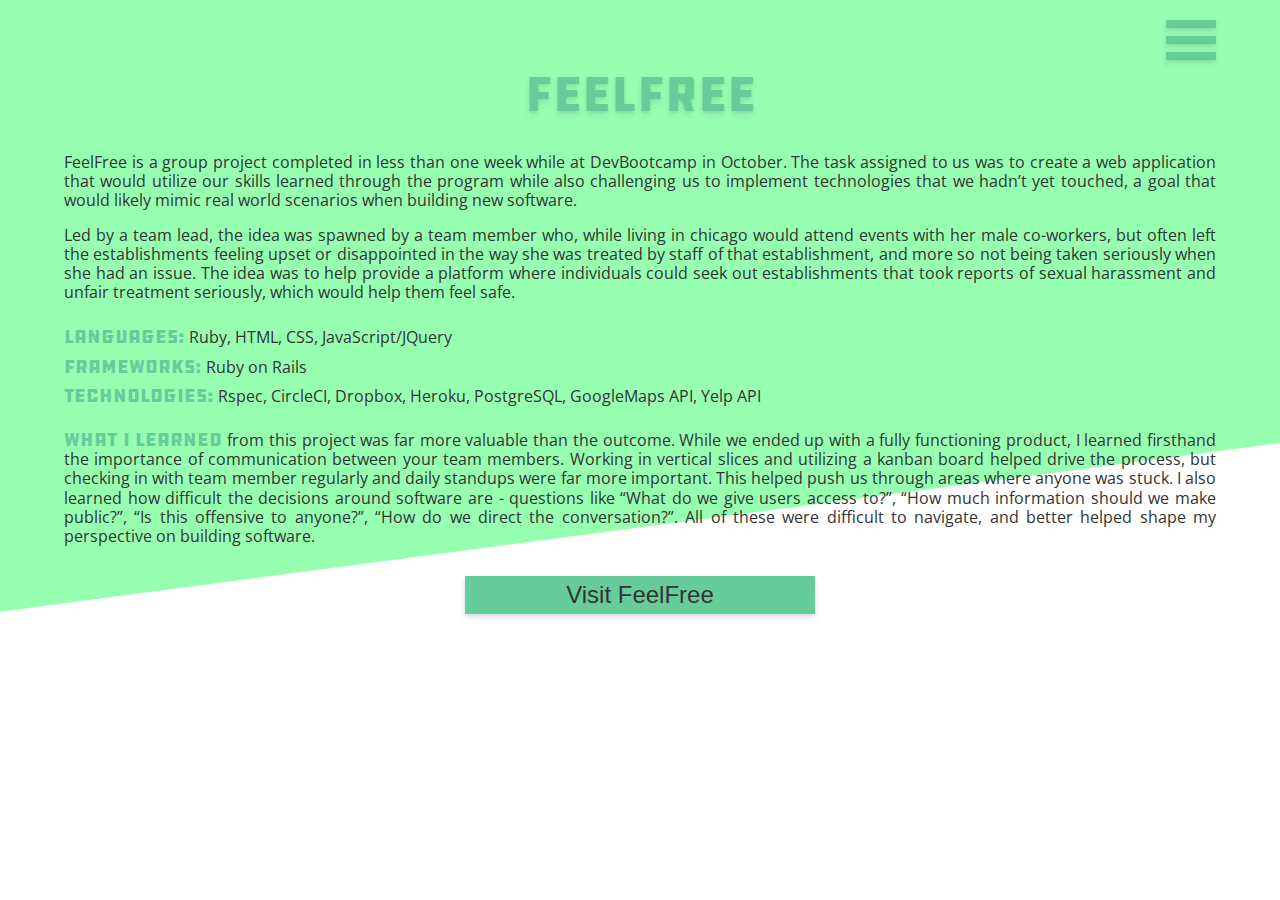
<file: feelfree.html>
<!DOCTYPE html>
<html>
<head>
  <title>Jamie Degnan // Web Developer</title>
  <meta charset="utf-8">
  <link rel="stylesheet" type="text/css" href="reset.css">
  <link rel="stylesheet" type="text/css" href="main.css">
  <script src="https://ajax.googleapis.com/ajax/libs/jquery/3.2.1/jquery.min.js"></script>
  <meta name="viewport" content="width=device-width, initial-scale=1.0">
  <link href="https://fonts.googleapis.com/css?family=Open+Sans" rel="stylesheet">
  <link rel="icon" href="images/page-icon.png">
</head>
<div class="nav-icon-wrapper">
  <div class="nav-icon">
    <div class="bar bar-top"></div>
    <div class="bar bar-middle"></div>
    <div class="bar bar-bottom"></div>
  </div>
</div>

<body>
    <div class="nav-wrap">
      <nav class="nav">
        <ul>
        <li><a href="index.html#about-me">About Me</a></li>
        <li><a href="index.html#projects">Projects</a></li>
        <li><a href="index.html#contact">Contact</a></li>
        </ul>
      </nav>
    </div>

    <div class="wrapper">
      <header>  <!-- Begin Header section -->
        <h2 class='single-page-project-title'>FeelFree</h2>
        <div class="single-page-project-description">
        <p class="description-paragraph">FeelFree is a group project completed in less than one week while at DevBootcamp in October.  The task assigned to us was to create a web application that would utilize our skills learned through the program while also challenging us to implement technologies that we hadn’t yet touched, a goal that would likely mimic real world scenarios when building new software.</p>

        <p class="description-paragraph">Led by a team lead, the idea was spawned by a team member who, while living in chicago would attend events with her male co-workers, but often left the establishments feeling upset or disappointed in the way she was treated by staff of that establishment, and more so not being taken seriously when she had an issue.  The idea was to help provide a platform where individuals could seek out establishments that took reports of sexual harassment and unfair treatment seriously, which would help them feel safe.<p/>

        <div class="technology-used">
          <span><highlight>Languages:</highlight> Ruby, HTML, CSS, JavaScript/JQuery</span>
          <span><highlight>Frameworks:</highlight> Ruby on Rails</span>
          <span><highlight>Technologies:</highlight> Rspec, CircleCI, Dropbox, Heroku, PostgreSQL, GoogleMaps API, Yelp API</span>
        </div>

        <p class="description-paragraph"><highlight>What I learned</highlight> from this project was far more valuable than the outcome.  While we ended up with a fully functioning product, I learned firsthand the importance of communication between your team members.  Working in vertical slices and utilizing a kanban board helped drive the process, but checking in with team member regularly and daily standups were far more important. This helped push us through areas where anyone was stuck.  I also learned how difficult the decisions around software are - questions like “What do we give users access to?”, “How much information should we make public?”, “Is this offensive to anyone?”, “How do we direct the conversation?”.  All of these were difficult to navigate, and better helped shape my perspective on building software.</p>
        <form class="button-form" action="http://feelfreeio.herokuapp.com/" method="get">
            <input type="submit" class="visit-button" value="Visit FeelFree"/>
        </form>
        </div>
        <div class="nav-menu-placeholder"></div>
        <svg class="triangle" viewBox="0,0 100,100" preserveAspectRatio="none">
          <polygon points="0,75 0,100 100,100 100,0" />
        <svg>
      </header> <!-- end header section -->
    </div>


    <script type="text/javascript" src="script.js"></script>
</body>
</html>
</file>
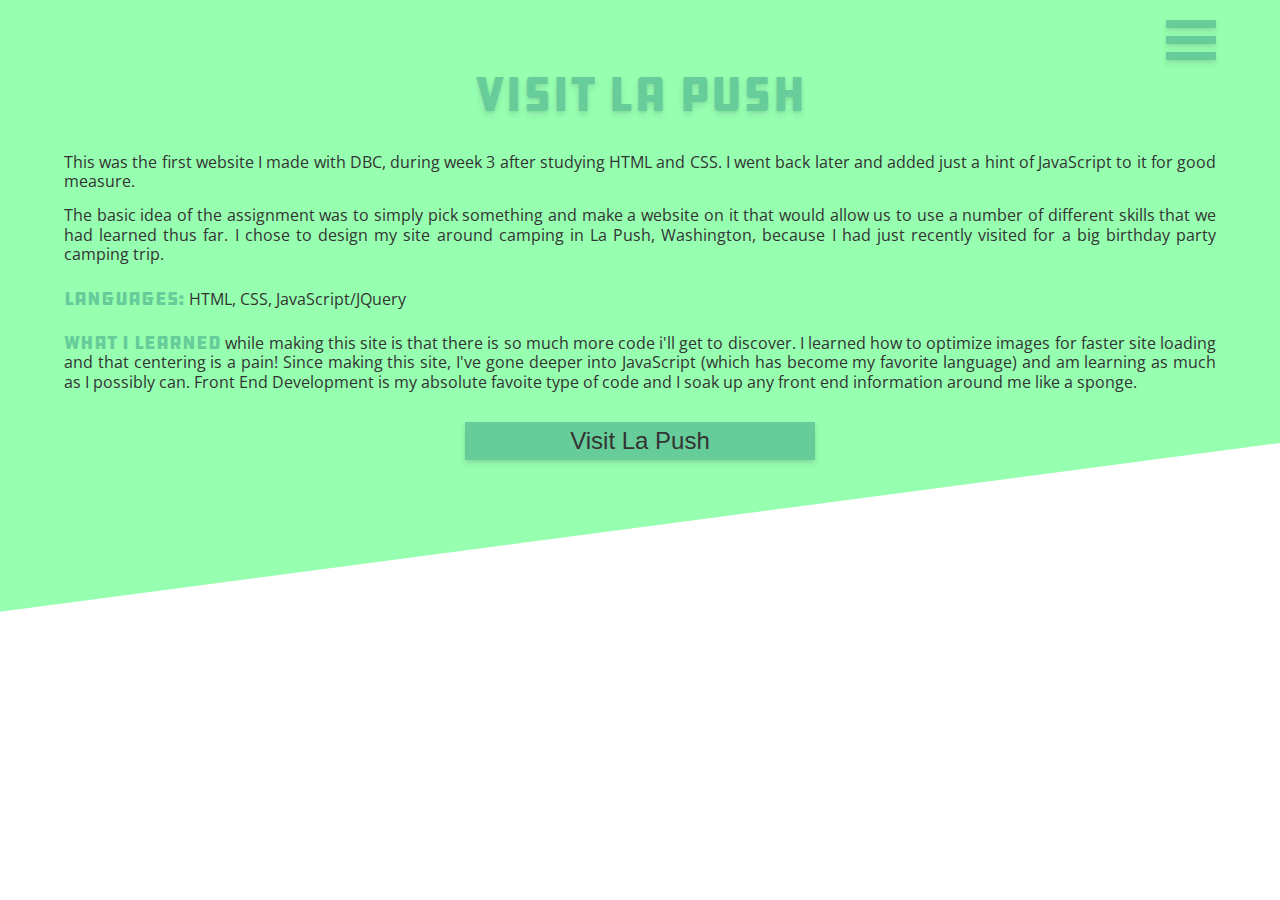
<file: lapush.html>
<!DOCTYPE html>
<html>
<head>
  <title>Jamie Degnan // Web Developer</title>
  <meta charset="utf-8">
  <link rel="stylesheet" type="text/css" href="reset.css">
  <link rel="stylesheet" type="text/css" href="main.css">
  <script src="https://ajax.googleapis.com/ajax/libs/jquery/3.2.1/jquery.min.js"></script>
  <meta name="viewport" content="width=device-width, initial-scale=1.0">
  <link href="https://fonts.googleapis.com/css?family=Open+Sans" rel="stylesheet">
  <link rel="icon" href="images/page-icon.png">
</head>
<div class="nav-icon-wrapper">
  <div class="nav-icon">
    <div class="bar bar-top"></div>
    <div class="bar bar-middle"></div>
    <div class="bar bar-bottom"></div>
  </div>
</div>

<body>
    <div class="nav-wrap">
      <nav class="nav">
        <ul>
        <li><a href="index.html#about-me">About Me</a></li>
        <li><a href="index.html#projects">Projects</a></li>
        <li><a href="index.html#contact">Contact</a></li>
        </ul>
      </nav>
    </div>

    <div class="wrapper">
      <header>  <!-- Begin Header section -->
        <h2 class='single-page-project-title'>Visit La Push</h2>
        <div class="single-page-project-description">
        <p class="description-paragraph">This was the first website I made with DBC, during week 3 after studying HTML and CSS.  I went back later and added just a hint of JavaScript to it for good measure.
        </p>

        <p class="description-paragraph">The basic idea of the assignment was to simply pick something and make a website on it that would allow us to use a number of different skills that we had learned thus far.  I chose to design my site around camping in La Push, Washington, because I had just recently visited for a big birthday party camping trip.<p/>

        <div class="technology-used">
          <span><highlight>Languages:</highlight> HTML, CSS, JavaScript/JQuery</span>
        </div>

        <p class="description-paragraph"><highlight>What I learned</highlight> while making this site is that there is so much more code i'll get to discover.  I learned how to optimize images for faster site loading and that centering is a pain!  Since making this site, I've gone deeper into JavaScript (which has become my favorite language) and am learning as much as I possibly can.  Front End Development is my absolute favoite type of code and I soak up any front end information around me like a sponge.</p>

        <form class="button-form" action="https://seajamied.github.io/" method="get">
            <input type="submit" class="visit-button" value="Visit La Push"/>
        </form>
        </div>
        <div class="nav-menu-placeholder"></div>
        <svg class="triangle" viewBox="0,0 100,100" preserveAspectRatio="none">
          <polygon points="0,75 0,100 100,100 100,0" />
        <svg>
      </header> <!-- end header section -->
    </div>


    <script type="text/javascript" src="script.js"></script>
</body>
</html>
</file>
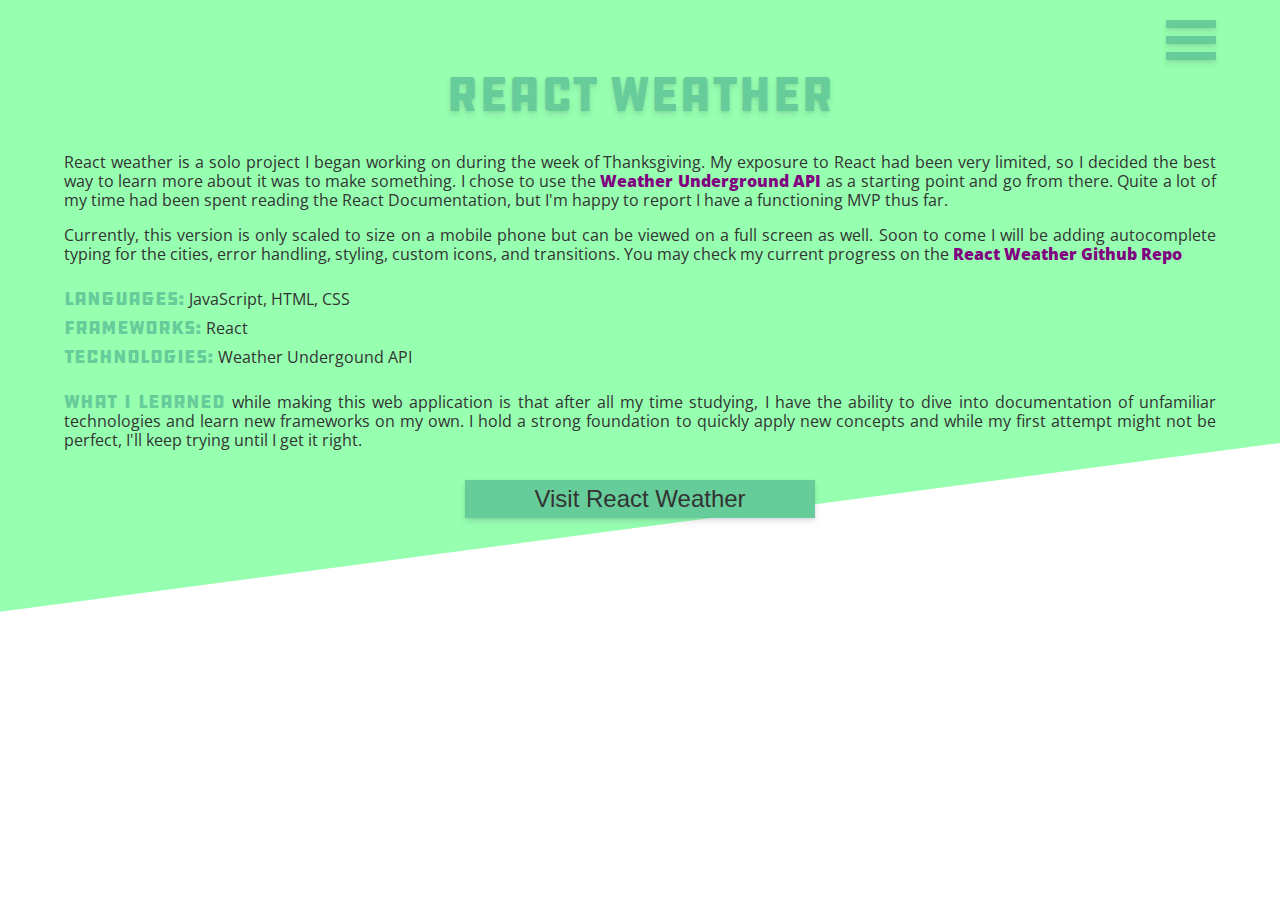
<file: reactweather.html>
<!DOCTYPE html>
<html>
<head>
  <title>Jamie Degnan // Web Developer</title>
  <meta charset="utf-8">
  <link rel="stylesheet" type="text/css" href="reset.css">
  <link rel="stylesheet" type="text/css" href="main.css">
  <script src="https://ajax.googleapis.com/ajax/libs/jquery/3.2.1/jquery.min.js"></script>
  <meta name="viewport" content="width=device-width, initial-scale=1.0">
  <link href="https://fonts.googleapis.com/css?family=Open+Sans" rel="stylesheet">
  <link rel="icon" href="images/page-icon.png">
</head>
<div class="nav-icon-wrapper">
  <div class="nav-icon">
    <div class="bar bar-top"></div>
    <div class="bar bar-middle"></div>
    <div class="bar bar-bottom"></div>
  </div>
</div>

<body>
    <div class="nav-wrap">
      <nav class="nav">
        <ul>
        <li><a href="index.html#about-me">About Me</a></li>
        <li><a href="index.html#projects">Projects</a></li>
        <li><a href="index.html#contact">Contact</a></li>
        </ul>
      </nav>
    </div>

    <div class="wrapper">
      <header>  <!-- Begin Header section -->
        <h2 class='single-page-project-title'>React Weather</h2>
        <div class="single-page-project-description">
        <p class="description-paragraph">React weather is a solo project I began working on during the week of Thanksgiving.  My exposure to React had been very limited, so I decided the best way to learn more about it was to make something.  I chose to use the <a class="ref-tag" href="https://www.wunderground.com/weather/api/">Weather Underground API</a> as a starting point and go from there.  Quite a lot of my time had been spent reading the React Documentation, but I'm happy to report I have a functioning MVP thus far.
        </p>

        <p class="description-paragraph">Currently, this version is only scaled to size on a mobile phone but can be viewed on a full screen as well.  Soon to come I will be adding autocomplete typing for the cities, error handling, styling, custom icons, and transitions.  You may check my current progress on the <a class="ref-tag" href="https://github.com/SEAjamieD/WeatherApp">React Weather Github Repo</a><p/>

          <div class="technology-used">
            <span><highlight>Languages:</highlight> JavaScript, HTML, CSS</span>
            <span><highlight>Frameworks:</highlight> React</span>
            <span><highlight>Technologies:</highlight> Weather Undergound API</span>
          </div>

        <p class="description-paragraph"><highlight>What I learned</highlight> while making this web application is that after all my time studying, I have the ability to dive into documentation of unfamiliar technologies and learn new frameworks on my own.  I hold a strong foundation to quickly apply new concepts and while my first attempt might not be perfect, I'll keep trying until I get it right.</p>

        <form class="button-form" action="https://weathermetimbers.herokuapp.com/" method="get">
            <input type="submit" class="visit-button" value="Visit React Weather"/>
        </form>
        </div>
        <div class="nav-menu-placeholder"></div>
        <svg class="triangle" viewBox="0,0 100,100" preserveAspectRatio="none">
          <polygon points="0,75 0,100 100,100 100,0" />
        <svg>
      </header> <!-- end header section -->
    </div>


    <script type="text/javascript" src="script.js"></script>
</body>
</html>
</file>
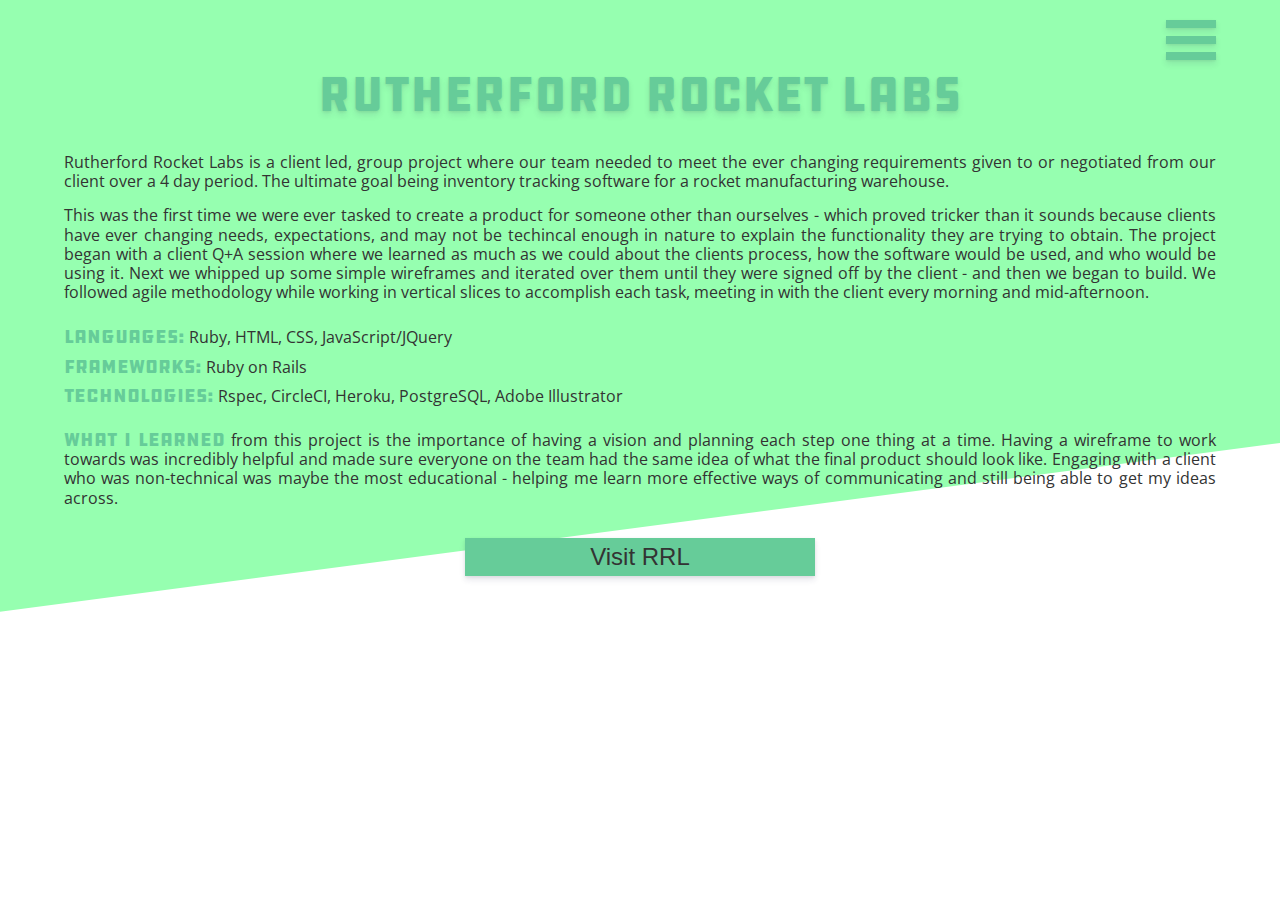
<file: rrl.html>
<!DOCTYPE html>
<html>
<head>
  <title>Jamie Degnan // Web Developer</title>
  <meta charset="utf-8">
  <link rel="stylesheet" type="text/css" href="reset.css">
  <script src="https://ajax.googleapis.com/ajax/libs/jquery/3.2.1/jquery.min.js"></script>
  <meta name="viewport" content="width=device-width, initial-scale=1.0">
  <link href="https://fonts.googleapis.com/css?family=Open+Sans" rel="stylesheet">
  <link rel="stylesheet" type="text/css" href="main.css">
  <link rel="icon" href="images/page-icon.png">
</head>
<div class="nav-icon-wrapper">
  <div class="nav-icon">
    <div class="bar bar-top"></div>
    <div class="bar bar-middle"></div>
    <div class="bar bar-bottom"></div>
  </div>
</div>

<body>
    <div class="nav-wrap">
      <nav class="nav">
        <ul>
        <li><a href="index.html#about-me">About Me</a></li>
        <li><a href="index.html#projects">Projects</a></li>
        <li><a href="index.html#contact">Contact</a></li>
        </ul>
      </nav>
    </div>

    <div class="wrapper">
      <header>  <!-- Begin Header section -->
        <h2 class='single-page-project-title'>Rutherford Rocket Labs</h2>
        <div class="single-page-project-description">
        <p class="description-paragraph">Rutherford Rocket Labs is a client led, group project where our team needed to meet the ever changing requirements given to or negotiated from our client over a 4 day period.  The ultimate goal being inventory tracking software for a rocket manufacturing warehouse.</p>

        <p class="description-paragraph">This was the first time we were ever tasked to create a product for someone other than ourselves - which proved tricker than it sounds because clients have ever changing needs, expectations, and may not be techincal enough in nature to explain the functionality they are trying to obtain.  The project began with a client Q+A session where we learned as much as we could about the clients process, how the software would be used, and who would be using it.  Next we whipped up some simple wireframes and iterated over them until they were signed off by the client - and then we began to build.  We followed agile methodology while working in vertical slices to accomplish each task, meeting in with the client every morning and mid-afternoon.
        <p/>

        <div class="technology-used">
          <span><highlight>Languages:</highlight> Ruby, HTML, CSS, JavaScript/JQuery</span>
          <span><highlight>Frameworks:</highlight> Ruby on Rails</span>
          <span><highlight>Technologies:</highlight> Rspec, CircleCI, Heroku, PostgreSQL, Adobe Illustrator</span>
        </div>

        <p class="description-paragraph"><highlight>What I learned</highlight> from this project is the importance of having a vision and planning each step one thing at a time.  Having a wireframe to work towards was incredibly helpful and made sure everyone on the team had the same idea of what the final product should look like.  Engaging with a client who was non-technical was maybe the most educational - helping me learn more effective ways of communicating and still being able to get my ideas across.</p>
        <form class="button-form" action="https://rutherford-rocket.herokuapp.com" method="get">
            <input type="submit" class="visit-button" value="Visit RRL"/>
        </form>
        </div>
        <div class="nav-menu-placeholder"></div>
        <svg class="triangle" viewBox="0,0 100,100" preserveAspectRatio="none">
          <polygon points="0,75 0,100 100,100 100,0" />
        <svg>
      </header> <!-- end header section -->
    </div>


    <script type="text/javascript" src="script.js"></script>
</body>
</html>
</file>
<file: main.css>
/*fonts*/

@font-face {
  font-family: DDCHardware-Regular;
  src: url(fonts/ddchardware-regular.woff);
}

/*global styles*/

:root {
  --shadow:
      0 4px 6px rgba(50,50,93,.11),
      0 1px 3px rgba(0,0,0,.08);
}

html,
body {
  height: 100%;
  font-family: 'Open Sans', sans-serif;
  color: #333;
}

h1,
h2,
h3,
h4,
h5,
h6 {
  font-family: 'DDCHardware-Regular', sans-serif;
  color: #66cc99;
  text-shadow: var(--shadow);
}

h1 {
  font-size: 5em;
}

h2 {
  font-size: 3em;
  text-shadow: var(--shadow);
}

h3 {
  font-size: 1.5em;
}

p {
/*  font-family: 'Open Sans', sans-serif;
  color: #333;*/
  font-size: 16px;
  line-height: 1.2em;
}

a {
  text-decoration: none;
}

.wrapper {
  position: relative;
  min-height: 100%;
 /* padding-bottom: 100px;  PADDING FOR FOOTER HERE*/
}

.slant {
  position: absolute;
  bottom: 0;
  fill: #96ffB0;
  width: 100%;
  height: 225px;
}

/*header styles*/

header {
  position: relative;
  height: 667px;
  background-color: #96ffB0;
}

header h1 {
  padding-top: 9px;
  padding-left: 5%;
}

.tagline {
  display: block;
  width: 300px;
  margin-top: 30px;
  padding-left: 7%;
  font-family: 'Open Sans', sans-serif;
  font-size: 2em;
  color: #66cc99;
  text-shadow: var(--shadow);
}

.down-arrows {
  position: absolute;
  width: 20%;
  bottom: 95px;
  right: 10%;
  z-index: 1;
  opacity: 0;
  animation: point 2.5s infinite ease-out;
}

@keyframes point {
  10% {opacity: 100;}
  75% {opacity: 100;}
  100% {transform: translateY(60px);}
}

.triangle {
  position: absolute;
  bottom: 0;
  fill: white;
  width: 100%;
  height: 225px;
  margin-bottom: -1px;
}

/*navigation styles*/
.nav-icon {
  position: fixed;
  height: 40px;
  top: 20px;
  right: 5%;
  z-index: 20;
}

.bar {
  position: relative;
  width: 50px;
  height: 8px;
  background-color: #66cc99;
  transition: .25s;
  box-shadow: var(--shadow);
}

.bar-top {
  top: 0;
}

.bar-top.open {
  transform-origin: left;
  transform: translateY(-3px) rotate(45deg);
}

.bar-middle {
  top: 8px;
}

.bar-middle.open {
  opacity: 0;

}

.bar-bottom {
  top: 16px;
}

.bar-bottom.open {
  transform-origin: left;
  transform: rotate(-45deg);
}

.nav-wrap {
  position: fixed;
  top: 0;
  right: -100%;
  width: 100%;
  height: 100vh;
  background: linear-gradient(white 25%, #96ffB0 55%);
  transition: .5s;
  z-index: 15;
}

.show-nav {
  right: 0;
}

.hide {
  display: none;
}

.nav {
  list-style: none;
  width: 100%;
}

.nav li {
  display: block;
  text-align: center;
  margin: 30px 10px;
  padding: 20px 10px;
}

.nav li a {
  text-decoration: none;
  font-family: DDCHardware-Regular;
  font-size: 1.9em;
  color: #66cc99;
  padding: 10px 10%;
}

/*About me section styles*/

.about-me h2 {
  position: absolute;
  top: 13%;
  left: 5%;
  width: 50%;
}

.about-me p {
  position: absolute;
  top: 22%;
  left: 5%;
  width: 55%;
}

.about-me a {
  position: absolute;
  top: -20px;
}

.name {
  font-family: 'DDCHardware-Regular';
  color: #66cc99;
  font-size: 1.3em;
}

.signature {
  position: absolute;
  width: 250px;
  bottom: 115px;
  left: 10%;
  z-index: 3;

}

.signature path {
  opacity: 0;
  stroke: #333;
  fill: none;
  stroke-width: 5;
  stroke-miterlimit: 10;

}


/*full-section styles*/

.full-section {
  height: 667px;
  position: relative;
}

#space_needle {
  position: absolute;
  right: 0;
  bottom: 150px;
  height: 500px;
}

#rain_drops {
  position: absolute;
  height: 570px;
  z-index: 1;
}


/*project section styles*/
.projects-title {
  text-align: center;
  padding-top: 15px;
}

.projects {
  padding: 0 5%;
  margin-top: 20px;
  display: grid;
  grid-template-columns: 1fr 1fr;
  grid-gap: 8px;
  grid-template-rows: 33% 33%;
}

.projects > a {
  color: #333;
}

.project-square {
  padding: 5px;
  border-radius: 5px;
  height: 195px;
  box-shadow: var(--shadow);
}


.project-square h3 {
  font-size: 1.2em;
  text-align: center;
  margin: 10px 5px;
}

/*Contact section styles*/

.contact a {
  position: absolute;
  top: 0;
}

.contact-container h2 {
  padding: 30px 0;
  text-align: center;
}

.contact-grid {
  display: grid;
  grid-template-columns: 1fr 2fr;
  grid-template-rows: 100px 100px 100px;
  width: 90%;
  margin: 0 auto;
}

#paperplane {
  width: 120px;
  padding: 2.5px 2.5px;
  margin-top: 35px;
  z-index: 10;
  justify-self: center;
}

#download-icon {
  width: 60px;
  height: 60px;
  margin-top: 20px;
  justify-self: center;
}

#contact-icon-linkedin {
  width: 60px;
  height: 60px;
  margin-top: 20px;
  justify-self: center;
}

.contact-email,
.contact-download,
.download-link,
.contact-linkedin,
.linkedin-link {
  text-align: center;
  line-height: 100px;
  font-size: 18px;
  color: #333;
}


/*Footer styles*/

footer {
  position: absolute;
  bottom: 0;
  width: 100%;
  /*border:1px solid red;*/
}

footer ul {
  position: relative;
  width: 80%;
  margin-left: auto;
  margin-right: auto;
  padding-bottom: 20px;
  display: flex;
  justify-content: space-between;
}

footer li {
  display: inline-block;
}

.social {
  height: 60px;
}

/*Single project pages*/

.single-page-project-title {
  display: inline-block;
  width: 100%;
  margin-top: 70px;
  text-align: center;
}

.single-page-project-description {
  padding: 20px 5%;
  position: absolute;
  z-index: 5;
}

.description-paragraph {
  margin-top: 15px;
  text-align: justify;
}

.technology-used {
  margin: 20px 0;
}

highlight {
  font-family: 'DDCHardware-Regular', sans-serif;
  font-size: 1.2em;
  color: #66cc99;
}

.technology-used span {
  display: block;
  padding: 5px 0;
}

.visit-button {
  display: block;
  width: 70%;
  max-width: 350px;
  margin: 30px auto;
  background-color: #66cc99;
  padding: 5px 8px;
  font-size: 1.5em;
  color: #333;
  box-shadow: var(--shadow);
  -webkit-appearance: none;
  border: none;
}

.ref-tag {
  color: purple;
  font-weight: 800;
}

/* Media Queries */
/* Smaller phone - Portrait */
@media screen
  and (min-width: 300px)
  and (max-width: 374px) {

    header {
      height: 567px;
    }
    header h1 {
      font-size: 4em;
    }

    .project-square > p {
      font-size: 14px;
    }

    .contact-me.full-section {
      height: 600px;
    }

    #paperplane {
      width: 90px;
    }

    #download-icon,
    #contact-icon-linkedin {
      width: 40px;
      height: 40px;
    }

    .contact-email,
    .contact-download,
    .download-link,
    .contact-linkedin,
    .linkedin-link {
      font-size: 14px;
    }

    .single-page-project-title {
      font-size: 2.5em;
    }

    .visit-button {
      font-size: 1.2em;
      padding: 10px 8px;
    }


}

@media screen
  and (min-width: 620px)
  and (max-width: 730px) {

    header h1 {
      max-width: 500px;
    }
  }

  @media screen
    and (min-width: 620px) {
      #space_needle {
        right: 5%;
      }

      header h1 {
        padding-top: 10%;
      }

      .contact-grid {
        width: 500px;
      }
    }

  @media screen
    and (min-width: 760px) {
      .projects.full-section {
        grid-template-columns: 1fr 1fr 1fr 1fr;
        margin-top: 50px;
        height: 550px;
      }

      .signature {
        width: 300px;
        bottom: 200px;
        left: 25%;
      }

      footer ul {
        width: 500px;
      }

    }
</file>
